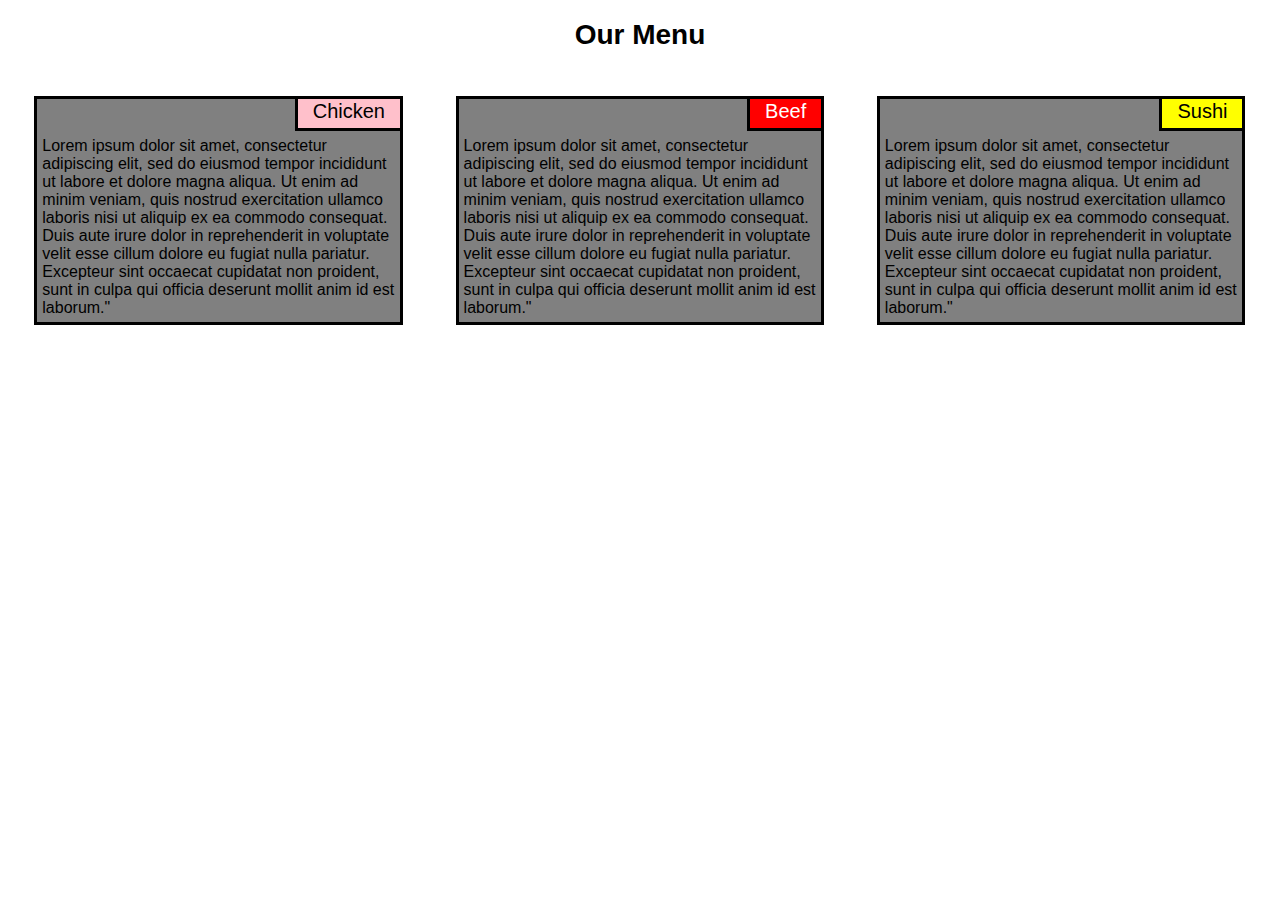
<file: module2-assignment-solution/index.html>
<!DOCTYPE html>
<html>
	<head>
		<meta name="viewport" content="width=device-width, initial-scale=1">
		<link rel="stylesheet" type="text/css" href="./css/styles.css" media="screen"/>
		<title> Assignment Solution for Module 2 </title>
	</head>

	<body>
		<h1> Our Menu </h1>
		<section class="medium_four_col tablet_two_col mobile_one_col">
			<div class = "title pink"> Chicken </div>
			<div class="text">Lorem ipsum dolor sit amet, consectetur adipiscing elit, sed do eiusmod tempor incididunt ut labore et dolore magna aliqua. Ut enim ad minim veniam, quis nostrud exercitation ullamco laboris nisi ut aliquip ex ea commodo consequat. Duis aute irure dolor in reprehenderit in voluptate velit esse cillum dolore eu fugiat nulla pariatur. Excepteur sint occaecat cupidatat non proident, sunt in culpa qui officia deserunt mollit anim id est laborum."</div>
		</section>

		<section class="medium_four_col tablet_two_col mobile_one_col">
			<div class = "title red"> Beef </div>
			<div class="text">Lorem ipsum dolor sit amet, consectetur adipiscing elit, sed do eiusmod tempor incididunt ut labore et dolore magna aliqua. Ut enim ad minim veniam, quis nostrud exercitation ullamco laboris nisi ut aliquip ex ea commodo consequat. Duis aute irure dolor in reprehenderit in voluptate velit esse cillum dolore eu fugiat nulla pariatur. Excepteur sint occaecat cupidatat non proident, sunt in culpa qui officia deserunt mollit anim id est laborum."</div>
		</section>

		<section class="medium_four_col tablet_one_col mobile_one_col">
			<div class = "title yellow">Sushi </div>
			<div class="text">Lorem ipsum dolor sit amet, consectetur adipiscing elit, sed do eiusmod tempor incididunt ut labore et dolore magna aliqua. Ut enim ad minim veniam, quis nostrud exercitation ullamco laboris nisi ut aliquip ex ea commodo consequat. Duis aute irure dolor in reprehenderit in voluptate velit esse cillum dolore eu fugiat nulla pariatur. Excepteur sint occaecat cupidatat non proident, sunt in culpa qui officia deserunt mollit anim id est laborum."</div>
		</section>
	</body>
</html>
</file>
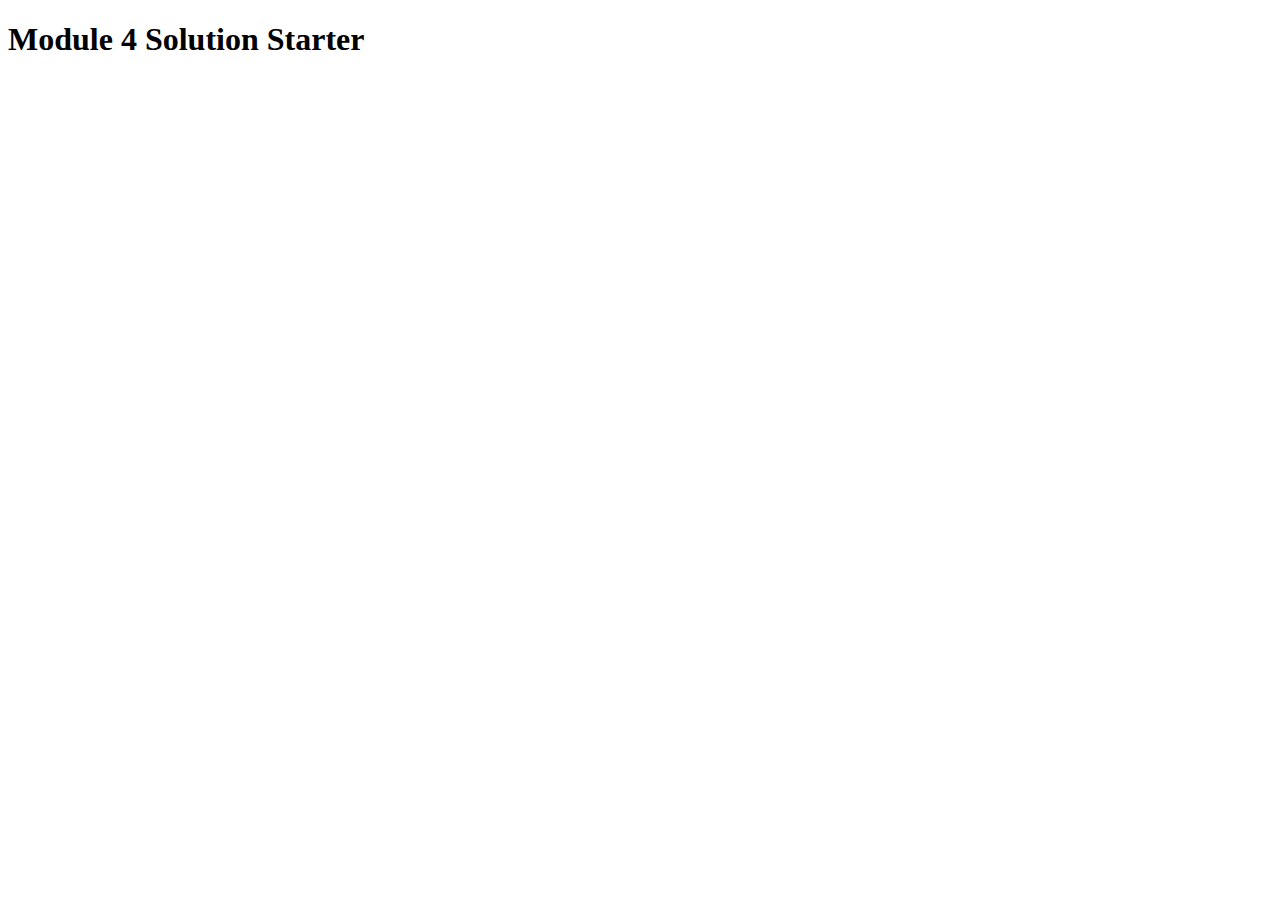
<file: module4-solution/index.html>
<!DOCTYPE html>
<html>
<head>
  <meta charset="utf-8">
  <title>Module 4 Solution Starter</title>
  <script src="SpeakHello.js"></script>
  <script src="SpeakGoodBye.js"></script>
  <script src="script.js"></script>
</head>
<body>
  <h1>Module 4 Solution Starter</h1>
</body>
</html>
</file>
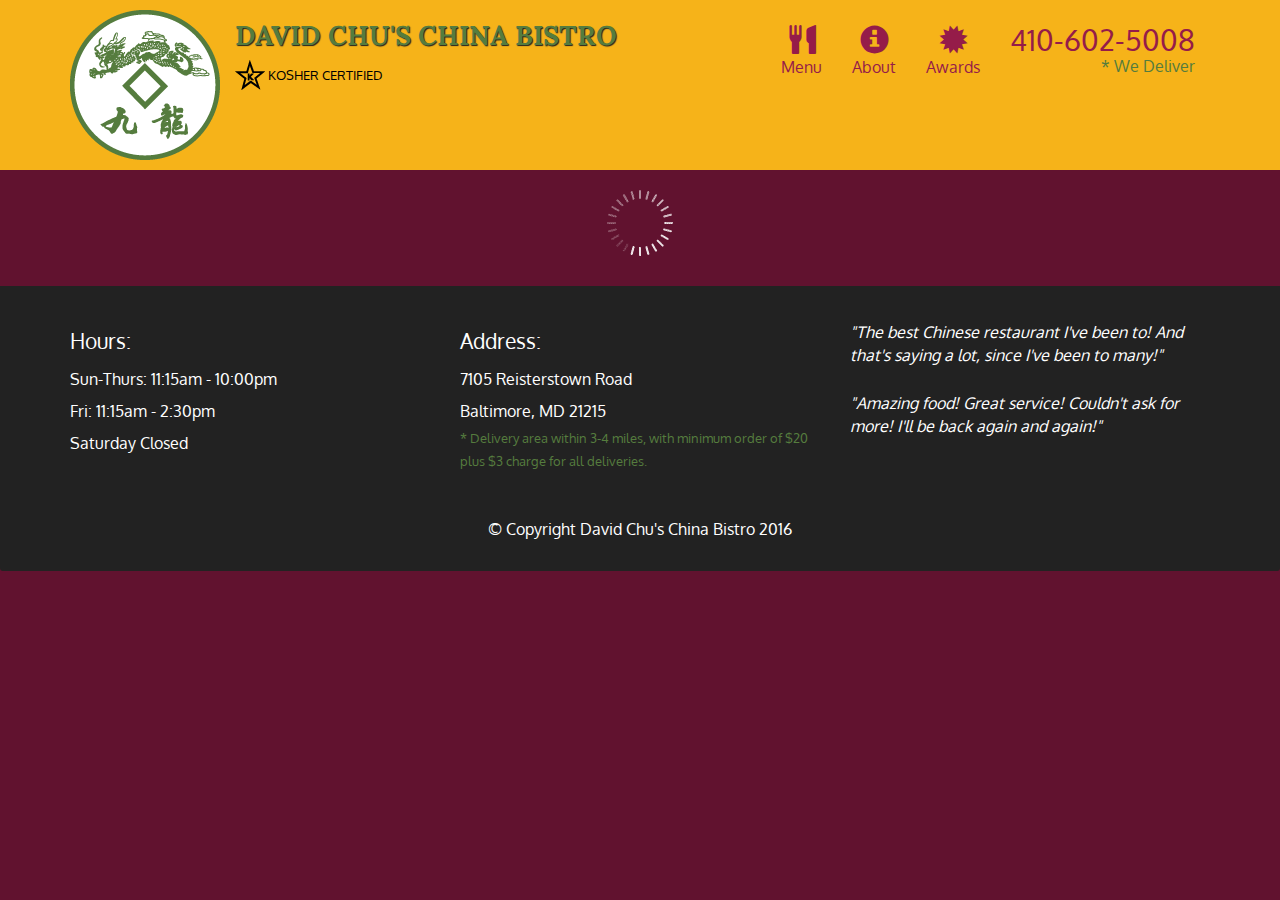
<file: module5-solution/index.html>
<!doctype html>
<html lang="en">
  <head>
    <meta charset="utf-8">
    <meta http-equiv="X-UA-Compatible" content="IE=edge">
    <meta name="viewport" content="width=device-width, initial-scale=1">
    <title>David Chu's China Bistro</title>
    <link rel="stylesheet" href="css/bootstrap.min.css">
    <link rel="stylesheet" href="css/styles.css">
    <link href='https://fonts.googleapis.com/css?family=Oxygen:400,300,700' rel='stylesheet' type='text/css'>
    <link href='https://fonts.googleapis.com/css?family=Lora' rel='stylesheet' type='text/css'>
  </head>
<body>
  <header>
    <nav id="header-nav" class="navbar navbar-default">
      <div class="container">
        <div class="navbar-header">
          <a href="index.html" class="pull-left visible-md visible-lg">
            <div id="logo-img" alt="Logo image"></div>
          </a>

          <div class="navbar-brand">
            <a href="index.html"><h1>David Chu's China Bistro</h1></a>
            <p>
              <img src="images/star-k-logo.png" alt="Kosher certification">
              <span>Kosher Certified</span>
            </p>
          </div>

          <button id="navbarToggle" type="button" class="navbar-toggle collapsed" data-toggle="collapse" data-target="#collapsable-nav" aria-expanded="false">
            <span class="sr-only">Toggle navigation</span>
            <span class="icon-bar"></span>
            <span class="icon-bar"></span>
            <span class="icon-bar"></span>
          </button>
        </div>
        
        <div id="collapsable-nav" class="collapse navbar-collapse">
           <ul id="nav-list" class="nav navbar-nav navbar-right">
            <li id="navHomeButton" class="visible-xs active">
              <a href="index.html">
                <span class="glyphicon glyphicon-home"></span> Home</a>
            </li>
            <li id="navMenuButton">
              <a href="#" onclick="$dc.loadMenuCategories();">
                <span class="glyphicon glyphicon-cutlery"></span><br class="hidden-xs"> Menu</a>
            </li>
            <li>
              <a href="#">
                <span class="glyphicon glyphicon-info-sign"></span><br class="hidden-xs"> About</a>
            </li>
            <li>
              <a href="#">
                <span class="glyphicon glyphicon-certificate"></span><br class="hidden-xs"> Awards</a>
            </li>
            <li id="phone" class="hidden-xs">
              <a href="tel:410-602-5008">
                <span>410-602-5008</span></a><div>* We Deliver</div>
            </li>
          </ul><!-- #nav-list -->
        </div><!-- .collapse .navbar-collapse -->
      </div><!-- .container -->
    </nav><!-- #header-nav -->
  </header>

  <div id="call-btn" class="visible-xs">
    <a class="btn" href="tel:410-602-5008">
    <span class="glyphicon glyphicon-earphone"></span>
    410-602-5008
    </a>
  </div>
  <div id="xs-deliver" class="text-center visible-xs">* We Deliver</div>

  <div id="main-content" class="container"></div>

  <footer class="panel-footer">
    <div class="container">
      <div class="row">
        <section id="hours" class="col-sm-4">
          <span>Hours:</span><br>
          Sun-Thurs: 11:15am - 10:00pm<br>
          Fri: 11:15am - 2:30pm<br>
          Saturday Closed
          <hr class="visible-xs">
        </section>
        <section id="address" class="col-sm-4">
          <span>Address:</span><br>
          7105 Reisterstown Road<br>
          Baltimore, MD 21215
          <p>* Delivery area within 3-4 miles, with minimum order of $20 plus $3 charge for all deliveries.</p>
          <hr class="visible-xs">
        </section>
        <section id="testimonials" class="col-sm-4">
          <p>"The best Chinese restaurant I've been to! And that's saying a lot, since I've been to many!"</p>
          <p>"Amazing food! Great service! Couldn't ask for more! I'll be back again and again!"</p>
        </section>
      </div>
      <div class="text-center">&copy; Copyright David Chu's China Bistro 2016</div>
    </div>
  </footer>

  <!-- jQuery (Bootstrap JS plugins depend on it) -->
  <script src="js/jquery-2.1.4.min.js"></script>
  <script src="js/bootstrap.min.js"></script>
  <script src="js/ajax-utils.js"></script>
  <script src="js/script.js"></script>
</body>
</html>
</file>
<file: module2-assignment-solution/css/styles.css>
*{
				box-sizing: border-box;
			}

			body{
				font-family:'Brush Script MT', cursive, sans-serif;
			}
			h1{
				text-align: center;
				font-size:175%;
			}

			section{
				background-color: grey;
				padding: 0px;
				margin:2.0825%;
				border: 3px solid black;
				float:left;
			}

			div.title{
				font-size:125%;
				float:right;
				padding:1px 15px 5px 15px;
				margin:0px 0px 1px 0px;
				border-bottom: 3px black solid;
				text-align: center;
				border-left:3px black solid;

			}

			.pink{
				background-color:pink;
			}

			.red{
				background-color:red;
				color:white;
			}

			.yellow{
				background-color:yellow;
			}

			div.text{
				clear:right;
				padding:5px;
			}

			@media(min-width:992px ){
				.medium_four_col{
					width:29.165%;
				}
			}


			@media(min-width:768px ) and (max-width:991px){

				.tablet_two_col{
					width:45.835%;
				}

				.tablet_one_col{
					width:95.835%;
				}
			}

			@media(max-width:767px){
				.mobile_one_col{
					width:95.835%;
				}
			}
</file>
<file: module5-solution/css/styles.css>
body {
  font-size: 16px;
  color: #fff;
  background-color: #61122f;
  font-family: 'Oxygen', sans-serif;
}

/** HEADER **/
#header-nav {
  background-color: #f6b319;
  border-radius: 0;
  border: 0;
}

#logo-img {
  background: url('../images/restaurant-logo_large.png') no-repeat;
  width: 150px;
  height: 150px;
  margin: 10px 15px 10px 0;
}

.navbar-brand {
  padding-top: 25px;
}
.navbar-brand h1 { /* Restaurant name */
  font-family: 'Lora', serif;
  color: #557c3e;
  font-size: 1.5em;
  text-transform: uppercase;
  font-weight: bold;
  text-shadow: 1px 1px 1px #222;
  margin-top: 0;
  margin-bottom: 0;
  line-height: .75;
}
.navbar-brand a:hover, .navbar-brand a:focus {
  text-decoration: none;
}
.navbar-brand p { /* Kosher cert */
  color: #000;
  text-transform: uppercase;
  font-size: .7em;
  margin-top: 15px;
}
.navbar-brand p span { /* Star-K */
  vertical-align: middle;
}

#nav-list {
  margin-top: 10px;
}
#nav-list a {
  color: #951C49;
  text-align: center;
}
#nav-list a:hover {
  background: #E7E7E7;
}
#nav-list a span {
  font-size: 1.8em;
}

#phone {
  margin-top: 5px;
}
#phone a { /* Phone number */
  text-align: right;
  padding-bottom: 0;
}
#phone div { /* We Deliver */
  color: #557c3e;
  text-align: right;
  padding-right: 15px;
}

.navbar-header button.navbar-toggle, .navbar-header .icon-bar {
  border: 1px solid #61122f;
}
.navbar-header button.navbar-toggle {
  clear: both;
  margin-top: -30px;
}
/* END HEADER */

/* FOOTER */
.panel-footer {
  margin-top: 30px;
  padding-top: 35px;
  padding-bottom: 30px;
  background-color: #222;
  border-top: 0;
}
.panel-footer div.row {
  margin-bottom: 35px;
}
#hours, #address {
  line-height: 2;
}
#hours > span, #address > span {
  font-size: 1.3em;
}
#address p {
  color: #557c3e;
  font-size: .8em;
  line-height: 1.8;
}
#testimonials {
  font-style: italic;
}
#testimonials p:nth-child(2) {
  margin-top: 25px;
}
/* END FOOTER */



/* HOME PAGE */
.container .jumbotron {
  box-shadow: 0 0 50px #3F0C1F;
  border: 2px solid #3F0C1F;
}

#menu-tile, #specials-tile, #map-tile {
  height: 250px;
  width: 100%;
  margin-bottom: 15px;
  position: relative;
  border: 2px solid #3F0C1F;
  overflow: hidden;
}
#menu-tile:hover, #specials-tile:hover, #map-tile:hover {
  box-shadow: 0 1px 5px 1px #cccccc;
}
#menu-tile {
  background: url('../images/menu-tile.jpg') no-repeat;
  background-position: center;
}
#specials-tile {
  background: url('../images/specials-tile.jpg') no-repeat;
  background-position: center;
}
#menu-tile span, #specials-tile span, #map-tile span {
  position: absolute;
  bottom: 0;
  right: 0;
  width: 100%;
  text-align: center;
  font-size: 1.6em;
  text-transform: uppercase;
  background-color: #000;
  color: #fff;
  opacity: .8;
}
/* END HOME PAGE */

/* MENU CATEGORIES PAGE */
.category-tile { 
  position: relative;
  border: 2px solid #3F0C1F;
  overflow: hidden;
  width: 200px;
  height: 200px;
  margin: 0 auto 15px;
}
.category-tile span {
  position: absolute;
  bottom: 0;
  right: 0;
  width: 100%;
  text-align: center;
  font-size: 1.2em;
  text-transform: uppercase;
  background-color: #000;
  color: #fff;
  opacity: .8;
}
.category-tile:hover {
  box-shadow: 0 1px 5px 1px #cccccc;
}

#menu-categories-title + div {
  margin-bottom: 50px;
}
/* END MENU CATEGORIES PAGE */

/* SINGLE CATEGORY PAGE */
.menu-item-tile {
  margin-bottom: 25px;
}
.menu-item-tile hr {
  width: 80%;
}
.menu-item-tile .menu-item-price {
  font-size: 1.1em;
  text-align: right;
  margin-top: -15px;
  margin-right: -15px;
}
.menu-item-tile .menu-item-price span {
  font-size: .6em;
}
.menu-item-photo {
  position: relative;
  border: 2px solid #3F0C1F; 
  overflow: hidden;
  padding: 0;
  margin-right: -15px;
  margin-left: auto;
  margin-bottom: 20px;
  max-width: 250px;
}
.menu-item-photo div {
  position: absolute;
  bottom: 0;
  right: 0;
  width: 80px;
  background-color: #557c3e;
  text-align: center;
}
.menu-item-description {
  padding-right: 30px;
}
h3.menu-item-title {
  margin: 0 0 10px;
}
.menu-item-details {
  font-size: .9em;
  font-style: italic;
}
/* END SINGLE CATEGORY PAGE */


/********** Large devices only **********/
@media (min-width: 1200px) {
  .container .jumbotron {
    background: url('../images/jumbotron_1200.jpg') no-repeat;
    height: 675px;
  }
}

/********** Medium devices only **********/
@media (min-width: 992px) and (max-width: 1199px) {
  /* Header */
  #logo-img {
    background: url('../images/restaurant-logo_medium.png') no-repeat;
    width: 100px;
    height: 100px;
    margin: 5px 5px 5px 0;
  }
  /* End Header */

  /* Home Page */
  .container .jumbotron {
    background: url('../images/jumbotron_992.jpg') no-repeat;
    height: 558px;
  }
  /* End Home Page */
}

/********** Small devices only **********/
@media (min-width: 768px) and (max-width: 991px) {
  /* Home Page */
  .container .jumbotron {
    background: url('../images/jumbotron_768.jpg') no-repeat;
    height: 432px;
  }
  /* End Home Page */
}

/********** Extra small devices only **********/
@media (max-width: 767px) {
  /* Header */
  .navbar-brand {
    padding-top: 10px;
    height: 80px;
  }
  .navbar-brand h1 { /* Restaurant name */
    padding-top: 10px;
    font-size: 5vw; /* 1vw = 1% of viewport width */
  }
  .navbar-brand p { /* Kosher cert */
    font-size: .6em;
    margin-top: 12px;
  }
  .navbar-brand p img { /* Star-K */
    height: 20px;
  }

  #collapsable-nav a { /* Collapsed nav menu text */
    font-size: 1.2em;
  }
  #collapsable-nav a span { /* Collapsed nav menu glyph */
    font-size: 1em;
    margin-right: 5px;
  }

  #call-btn > a {
    font-size: 1.5em;
    display: block;
    margin: 0 20px;
    padding: 10px;
    border: 2px solid #fff;
    background-color: #f6b319;
    color: #951c49;
  }
  #xs-deliver {
    margin-top: 5px;
    font-size: .7em;
    letter-spacing: .1em;
    text-transform: uppercase;
  }
  /* End Header */

  /* Footer */
  .panel-footer section {
    margin-bottom: 30px;
    text-align: center;
  }
  .panel-footer section:nth-child(3) {
    margin-bottom: 0; /* margin already exists on the whole row */
  }
  .panel-footer section hr {
    width: 50%;
  }
  /* End Footer */

  /* Home Page */
  .container .jumbotron {
    margin-top: 30px;
    padding: 0;
  }
  #menu-tile, #specials-tile {
    width: 360px;
    margin: 0 auto 15px;
  }

  .menu-item-photo {
    margin-right: auto;
  }
  .menu-item-tile .menu-item-price {
    text-align: center;
  }
  .menu-item-description {
    text-align: center;;
  }
}


/********** Super extra small devices Only :-) (e.g., iPhone 4) **********/
@media (max-width: 479px) {
  /* Header */
  .navbar-brand h1 { /* Restaurant name */
    padding-top: 5px;
    font-size: 6vw;
  }
  /* End Header */
  
  /* Home page */
  #menu-tile, #specials-tile {
    width: 280px;
    margin: 0 auto 15px;
  }

  .col-xxs-12 {
    position: relative;
    min-height: 1px;
    padding-right: 15px;
    padding-left: 15px;
    float: left;
    width: 100%;
  }
}
</file>
